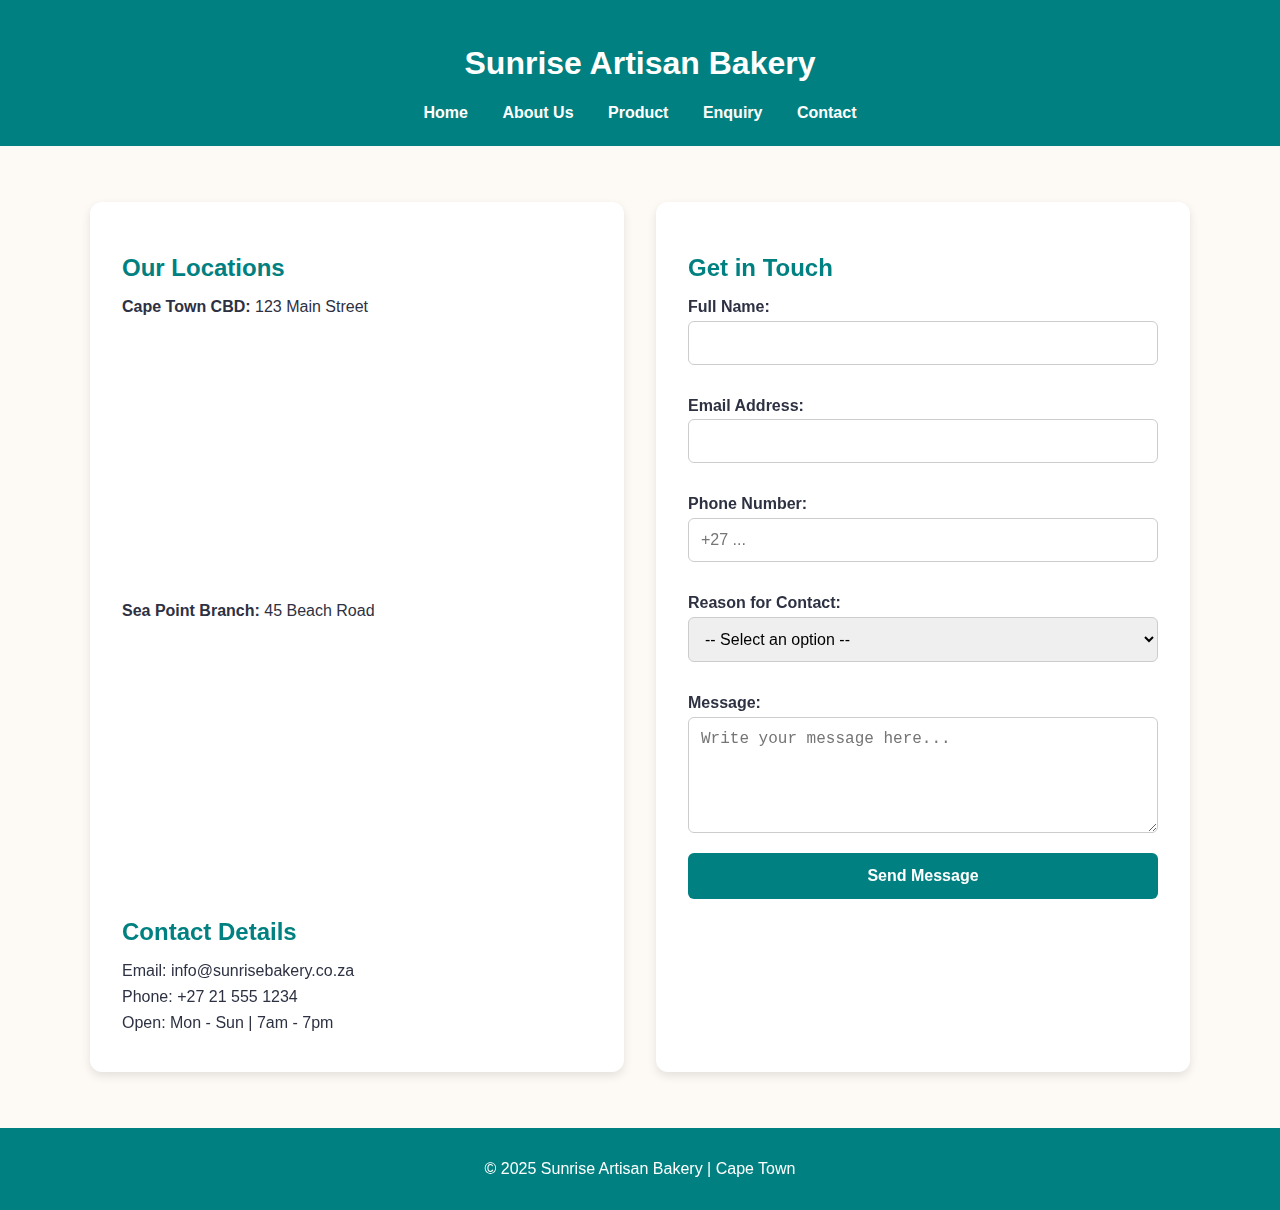
<file: HTML.COM/HTML.COM/contact.html>
<!DOCTYPE html>
<html lang="en">
<head>
  <meta charset="UTF-8">
  <meta name="viewport" content="width=device-width, initial-scale=1.0">
  <title>Contact Us | Sunrise Artisan Bakery</title>
  <style>
    body {
      font-family: 'Segoe UI', Arial, sans-serif;
      margin: 0;
      padding: 0;
      background: #fdfaf6;
      color: #2d3142;
    }

    header {
      background: #008080;
      color: white;
      text-align: center;
      padding: 1.5rem 1rem;
    }

    nav ul {
      list-style: none;
      margin: 0;
      padding: 0;
    }

    nav ul li {
      display: inline;
      margin: 0 15px;
    }

    nav ul li a {
      color: white;
      text-decoration: none;
      font-weight: bold;
      transition: color 0.3s;
    }

    nav ul li a:hover {
      color: #ffe5b4;
    }

    .contact-container {
      max-width: 1100px;
      margin: 2rem auto;
      padding: 1.5rem;
      display: grid;
      grid-template-columns: 1fr 1fr;
      gap: 2rem;
    }

    .contact-info, .contact-form {
      background: #fff;
      padding: 2rem;
      border-radius: 12px;
      box-shadow: 0 4px 10px rgba(0,0,0,0.1);
    }

    h2 {
      color: #008080;
      margin-bottom: 1rem;
    }

    .contact-info p {
      margin: 0.5rem 0;
    }

    iframe {
      width: 100%;
      height: 250px;
      border: none;
      border-radius: 8px;
      margin-top: 1rem;
    }

    label {
      font-weight: bold;
      display: block;
      margin-top: 1rem;
      margin-bottom: 0.3rem;
    }

    input, select, textarea {
      width: 100%;
      padding: 12px;
      margin-bottom: 1rem;
      border-radius: 6px;
      border: 1px solid #ccc;
      font-size: 1rem;
      box-sizing: border-box;
    }

    input:focus, select:focus, textarea:focus {
      border-color: #008080;
      outline: none;
      box-shadow: 0 0 5px rgba(0,128,128,0.3);
    }

    button {
      width: 100%;
      padding: 14px;
      background: #008080;
      color: white;
      font-weight: bold;
      border: none;
      border-radius: 6px;
      font-size: 1rem;
      cursor: pointer;
      transition: 0.3s ease;
    }

    button:hover {
      background: #006666;
    }

    footer {
      text-align: center;
      padding: 1rem;
      margin-top: 2rem;
      background: #008080;
      color: white;
    }

    @media(max-width: 900px) {
      .contact-container {
        grid-template-columns: 1fr;
      }
    }
  </style>
</head>
<body>
  <header>
    <h1>Sunrise Artisan Bakery</h1>
    <nav>
      <ul>
        <li><a href="index.html">Home</a></li>
        <li><a href="about.html">About Us</a></li>
        <li><a href="product.html">Product</a></li>
        <li><a href="enquiry.html">Enquiry</a></li>
        <li><a href="contact.html">Contact</a></li>
      </ul>
    </nav>
  </header>

  <section class="contact-container">
    <!-- Contact Info -->
    <div class="contact-info">
      <h2>Our Locations</h2>
      <p><strong>Cape Town CBD:</strong> 123 Main Street</p>
      <iframe src="https://www.google.com/maps?q=Cape%20Town%20CBD&output=embed"></iframe>

      <p><strong>Sea Point Branch:</strong> 45 Beach Road</p>
      <iframe src="https://www.google.com/maps?q=Sea%20Point%20Cape%20Town&output=embed"></iframe>

      <h2>Contact Details</h2>
      <p>Email: info@sunrisebakery.co.za</p>
      <p>Phone: +27 21 555 1234</p>
      <p>Open: Mon - Sun | 7am - 7pm</p>
    </div>

    <!-- Contact Form -->
    <div class="contact-form">
      <h2>Get in Touch</h2>
      <form id="contact-form">
        <label for="name">Full Name:</label>
        <input type="text" id="name" name="name" required>

        <label for="email">Email Address:</label>
        <input type="email" id="email" name="email" required>

        <label for="phone">Phone Number:</label>
        <input type="tel" id="phone" name="phone" placeholder="+27 ..." required>

        <label for="reason">Reason for Contact:</label>
        <select id="reason" name="reason" required>
          <option value="" disabled selected>-- Select an option --</option>
          <option>General Enquiry</option>
          <option>Order Request</option>
          <option>Feedback</option>
          <option>Partnership</option>
        </select>

        <label for="message">Message:</label>
        <textarea id="message" name="message" rows="5" placeholder="Write your message here..." required></textarea>

        <button type="submit">Send Message</button>
      </form>
    </div>
  </section>

  <footer>
    <p>&copy; 2025 Sunrise Artisan Bakery | Cape Town</p>
  </footer>

  <script>
    document.getElementById("contactForm").addEventListener("submit", function(e) {
      e.preventDefault();
      alert("Thank you for contacting us! We will get back to you soon.");
      this.reset();
    });
  </script>
</body>
</html>
</file>
